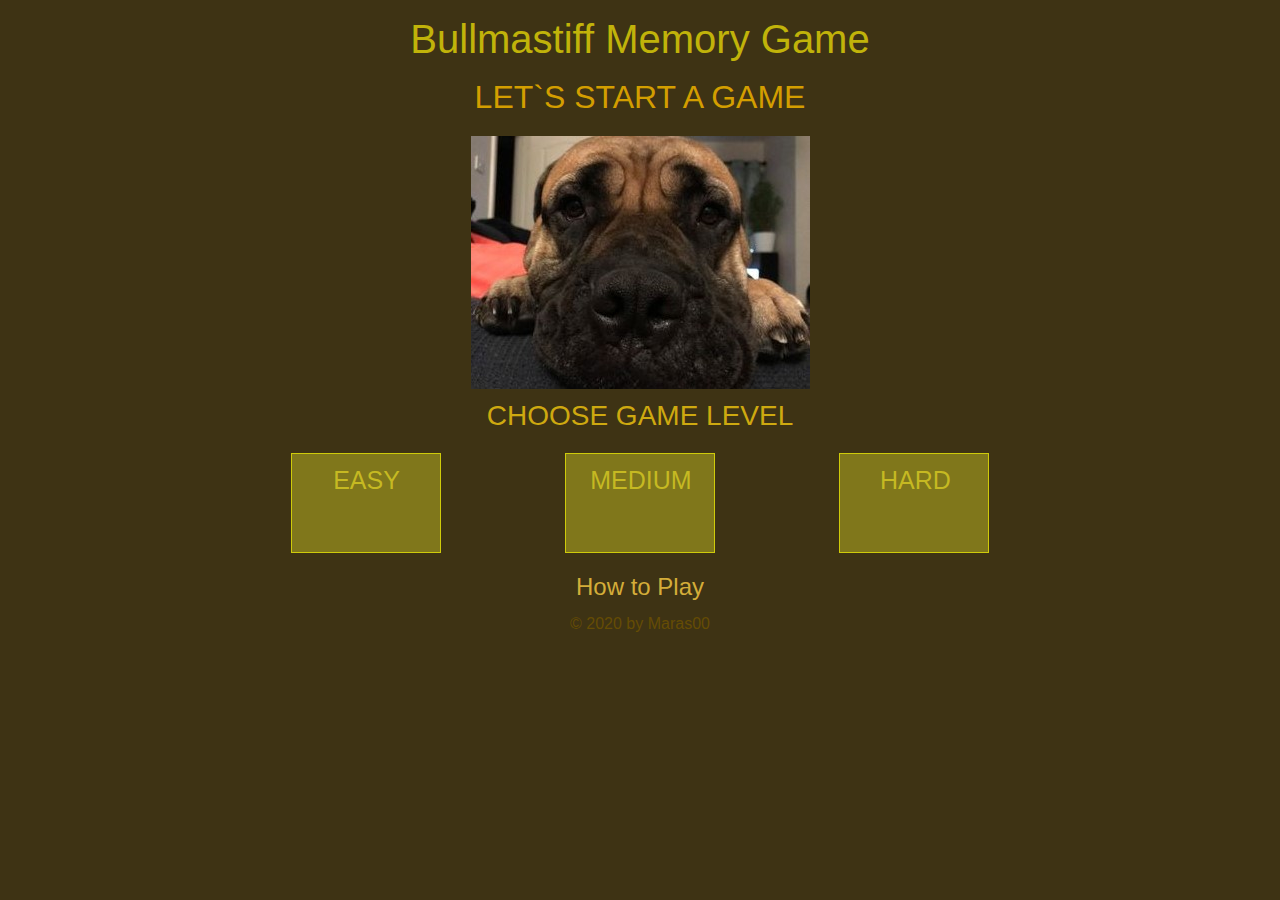
<file: index.html>
<!DOCTYPE html>
<html lang="en">

<head>
	<meta charset="UTF-8">
	<meta name="viewport" content="width=device-width, initial-scale=1.0">
	<title>Memory Game</title>
	<link rel="stylesheet" href="https://stackpath.bootstrapcdn.com/bootstrap/4.4.1/css/bootstrap.min.css"
		integrity="sha384-Vkoo8x4CGsO3+Hhxv8T/Q5PaXtkKtu6ug5TOeNV6gBiFeWPGFN9MuhOf23Q9Ifjh" crossorigin="anonymous">
	<link rel="stylesheet" href="https://use.fontawesome.com/releases/v5.13.1/css/all.css"
		integrity="sha384-xxzQGERXS00kBmZW/6qxqJPyxW3UR0BPsL4c8ILaIWXva5kFi7TxkIIaMiKtqV1Q" crossorigin="anonymous">
	<link rel="stylesheet" href="assets/css/style.css" type="text/css">
</head>

<body>
    <!-- Page Title -->
    <div class="game-level-container">
	<h1 class="game-title-home-page">Bullmastiff Memory Game</h1>
	<h2 class="let-text">LET`S START A GAME</h2>
        <div class="image">
            <img src="assets/img/bullmastiff-face1.jpg" alt="bullmastiff">
        </div>
        <!-- Game level section -->
		<section class="level-wrapper">
			<h3 class="level-text">CHOOSE GAME LEVEL</h3>
				<div class="level-easy">
				    <a class="nav-link" href="index16.html" style="color:#d0c323e0; width:150px; height:100px">EASY</a>
				</div>
				<div class="level-medium">
				    <a class="nav-link" href="index20.html" style="color:#d0c323e0; width:150px; height:100px">MEDIUM</a>
				</div>
				<div class="level-hard">
                    <a class="nav-link" href="index24.html" style="color:#d0c323e0; width:150px; height:100px">HARD</a>
				</div>
		</section>
        <!-- Section "How to play" instructions -->
		<section class="instruction">
			<h4>How to Play</h4>
				<ol class="collapse" id="instruction">
					<li>
						Select a difficulty level to start the game.
					</li>
                    <li>
                        Next choose "Click to Play" to start the game or "Back To Choose Game Level" to go back.
                    </li>
					<li>
						Select two tiles. <br />
                        If the two tiles match, they will not be flipped back and will stay on the board. <br />
                        If they don't match, they will be flipped back.
                    </li>
					<li>
						Repeat Step 3 until all the tiles are matched and revealed.
					</li>
					<li>
						During the game, you can click "Restart" at any time to restart the game at the same
						difficulty level.
					</li>
					<li>
						After the game is completed, clicking on "Back" will take you back to the game level
						selection or you can choose "Click To Restart" to play again.
					</li>
				</ol>
		</section>
    </div>
    <!-- Footer -->
<footer class="footer-text"> &copy; 2020 by Maras00</footer>
	
<script src="https://code.jquery.com/jquery-3.4.1.slim.min.js" integrity="sha384-J6qa4849blE2+poT4WnyKhv5vZF5SrPo0iEjwBvKU7imGFAV0wwj1yYfoRSJoZ+n" crossorigin="anonymous"></script>
<script src="https://cdn.jsdelivr.net/npm/popper.js@1.16.0/dist/umd/popper.min.js" integrity="sha384-Q6E9RHvbIyZFJoft+2mJbHaEWldlvI9IOYy5n3zV9zzTtmI3UksdQRVvoxMfooAo" crossorigin="anonymous"></script>
<script src="https://stackpath.bootstrapcdn.com/bootstrap/4.4.1/js/bootstrap.min.js" integrity="sha384-wfSDF2E50Y2D1uUdj0O3uMBJnjuUD4Ih7YwaYd1iqfktj0Uod8GCExl3Og8ifwB6" crossorigin="anonymous"></script>
<script src="assets/js/main.js"></script>

</body>

</html>
</file>
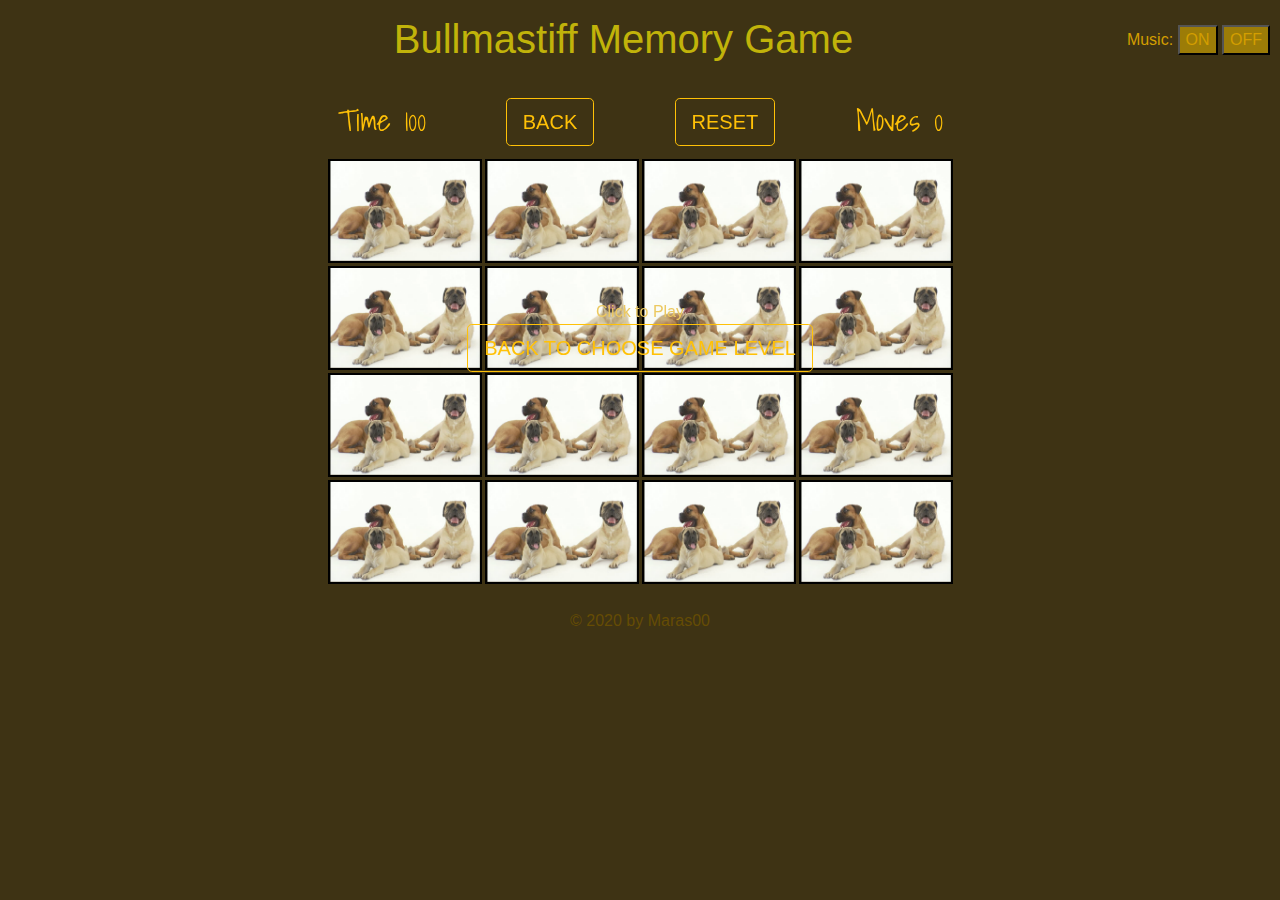
<file: index16.html>
<!DOCTYPE html>
<html lang="en">

<head>
	<meta charset="UTF-8">
	<meta name="viewport" content="width=device-width, initial-scale=1.0">
	<title>Memory Game</title>
	<link rel="stylesheet" href="https://stackpath.bootstrapcdn.com/bootstrap/4.4.1/css/bootstrap.min.css"
		integrity="sha384-Vkoo8x4CGsO3+Hhxv8T/Q5PaXtkKtu6ug5TOeNV6gBiFeWPGFN9MuhOf23Q9Ifjh" crossorigin="anonymous">
	<link rel="stylesheet" href="https://use.fontawesome.com/releases/v5.13.1/css/all.css"
		integrity="sha384-xxzQGERXS00kBmZW/6qxqJPyxW3UR0BPsL4c8ILaIWXva5kFi7TxkIIaMiKtqV1Q" crossorigin="anonymous">
	<link rel="stylesheet" href="assets/css/style.css" type="text/css">
</head>

<body>
    <div class="audio-toggle">Music: <button id="on" class="audio-status" type="button">ON</button> <button id="off" type="button">OFF</button></div>
	<!-- Page Title -->
	<h1 class="game-title">Bullmastiff Memory Game</h1>
	<!-- Overlay Text-->
	<div class="game-container-16">
     	<div class="overlay-text visible">
			Click to Play
			<a class="btn btn-outline-warning btn-lg" href="index.html" role="button">BACK TO CHOOSE GAME LEVEL</a>
		</div>
		<div id="game-over-text" class="overlay-text">
			GAME OVER
			<span class="overlay-text-small">Click to Restart</span>
		</div>
		<div id="victory-text" class="overlay-text">
			YOU WON
			<span class="overlay-text-small">Click to Restart</span>
		</div>
    <!-- Game Info -->
		<div class="time-flips-container">
			<div class="time-flips">
				Time <span id="time-remaining">100</span>
			</div>
			<a class="btn btn-outline-warning btn-lg" href="index.html" role="button">BACK</a>
			<a class="btn btn-outline-warning btn-lg" href="index16.html" role="button">RESET</a>
			<div class="time-flips">
				Moves <span id="flips">0</span>
			</div>
		</div>
	<!-- Game Cards -->
		<div class="game-card" data-card="bullmastiff1">
			<div class="front-face">
				<img  src="assets/img/bullmastiff1.jpg" alt="bullmastiff" style="width:150px;height:100px;"/>
            </div>
			<div class="back-face">
				<img  src="assets/img/bullmastiff.jpg" alt="bullmastiff1" style="width:150px;height:100px;"/>
		    </div>
		</div>
		<div class="game-card" data-card="bullmastiff2">
			<div class="front-face">
				<img  src="assets/img/bullmastiff2.jpg" alt="bullmastiff" style="width:150px;height:100px;"/>
            </div>
			<div class="back-face ">
				<img  src="assets/img/bullmastiff.jpg" alt="bullmastiff1" style="width:150px;height:100px;"/>
            </div>
		</div>
		<div class="game-card" data-card="bullmastiff3">
			<div class="front-face">
				<img src="assets/img/bullmastiff3.jpg" alt="bullmastiff" style="width:150px;height:100px;"/>
            </div>
			<div class="back-face">
				<img  src="assets/img/bullmastiff.jpg" alt="bullmastiff1" style="width:150px;height:100px;"/>
            </div>
		</div>
		<div class="game-card" data-card="bullmastiff4">
			<div class="front-face">
				<img  src="assets/img/bullmastiff4.jpg" alt="bullmastiff" style="width:150px;height:100px;"/>
            </div>
			<div class="back-face">
				<img  src="assets/img/bullmastiff.jpg" alt="bullmastiff1" style="width:150px;height:100px;"/>
            </div>
		</div>
		<div class="game-card" data-card="bullmastiff5">
			<div class="front-face">
				<img  src="assets/img/bullmastiff5.jpg" alt="bullmastiff" style="width:150px;height:100px;"/>
            </div>
			<div class="back-face">
				<img  src="assets/img/bullmastiff.jpg" alt="bullmastiff1" style="width:150px;height:100px;"/>
            </div>
		</div>
		<div class="game-card" data-card="bullmastiff6">
		    <div class="front-face">
				<img  src="assets/img/bullmastiff6.jpg" alt="bullmastiff" style="width:150px;height:100px;"/>
			</div>
			<div class="back-face">
				<img  src="assets/img/bullmastiff.jpg" alt="bullmastiff1" style="width:150px;height:100px;"/>
			</div>
		</div>
		<div class="game-card" data-card="bullmastiff7">
			<div class="front-face">
				<img  src="assets/img/bullmastiff7.jpg" alt="bullmastiff" style="width:150px;height:100px;"/>
            </div>
			<div class="back-face">
				<img  src="assets/img/bullmastiff.jpg" alt="bullmastiff1" style="width:150px;height:100px;"/>
            </div>
		</div>
		<div class="game-card" data-card="bullmastiff8">
			<div class="front-face">
				<img  src="assets/img/bullmastiff8.jpg" alt="bullmastiff" style="width:150px;height:100px;"/>
            </div>
			<div class="back-face">
				<img  src="assets/img/bullmastiff.jpg" alt="bullmastiff1" style="width:150px;height:100px;"/>
            </div>
		</div>
		<div class="game-card" data-card="bullmastiff1">
			<div class="front-face">
			    <img  src="assets/img/bullmastiff1.jpg" alt="bullmastiff" style="width:150px;height:100px;"/>
            </div>
			<div class="back-face">
				<img  src="assets/img/bullmastiff.jpg" alt="bullmastiff1" style="width:150px;height:100px;"/>
            </div>
		</div>
		<div class="game-card" data-card="bullmastiff2">
			<div class="front-face">
			    <img src="assets/img/bullmastiff2.jpg" alt="bullmastiff" style="width:150px;height:100px;"/>
            </div>
			<div class="back-face">
				<img src="assets/img/bullmastiff.jpg" alt="bullmastiff1" style="width:150px;height:100px;"/>
            </div>
		</div>
		<div class="game-card" data-card="bullmastiff3">
			<div class="front-face">
				<img  src="assets/img/bullmastiff3.jpg" alt="bullmastiff" style="width:150px;height:100px;"/>
            </div>
			<div class="back-face">
				<img  src="assets/img/bullmastiff.jpg" alt="bullmastiff1" style="width:150px;height:100px;"/>
            </div>
		</div>
		<div class="game-card" data-card="bullmastiff4">
		    <div class="front-face">
				<img  src="assets/img/bullmastiff4.jpg" alt="bullmastiff" style="width:150px;height:100px;"/>
            </div>
			<div class="back-face">
				<img  src="assets/img/bullmastiff.jpg" alt="bullmastiff1" style="width:150px;height:100px;"/>
            </div>
		</div>
		<div class="game-card" data-card="bullmastiff5">
		    <div class="front-face">
				<img  src="assets/img/bullmastiff5.jpg" alt="bullmastiff" style="width:150px;height:100px;"/>
            </div>
			<div class="back-face">
				<img  src="assets/img/bullmastiff.jpg" alt="bullmastiff1" style="width:150px;height:100px;"/>
            </div>
		</div>
		<div class="game-card" data-card="bullmastiff6">
		    <div class="front-face">
				<img src="assets/img/bullmastiff6.jpg" alt="bullmastiff" style="width:150px;height:100px;"/>
            </div>
		    <div class="back-face">
	            <img  src="assets/img/bullmastiff.jpg" alt="bullmastiff1" style="width:150px;height:100px;"/>
            </div>
		</div>
		<div class="game-card" data-card="bullmastiff7">
			<div class="front-face">
			    <img src="assets/img/bullmastiff7.jpg" alt="bullmastiff" style="width:150px;height:100px;"/>
            </div>
            <div class="back-face">
				<img src="assets/img/bullmastiff.jpg" alt="bullmastiff1" style="width:150px;height:100px;"/>
            </div>
		</div>
		<div class="game-card" data-card="bullmastiff8">
		    <div class="front-face">
			    <img  src="assets/img/bullmastiff8.jpg" alt="bullmastiff" style="width:150px;height:100px;"/>
            </div>
			<div class="back-face">
				<img  src="assets/img/bullmastiff.jpg" alt="bullmastiff1" style="width:150px;height:100px;"/>
		    </div>
		</div>
    </div>
    <!-- Footer -->
<footer class="footer-text"> &copy; 2020 by Maras00</footer>																																								

<script src="https://code.jquery.com/jquery-3.4.1.slim.min.js" integrity="sha384-J6qa4849blE2+poT4WnyKhv5vZF5SrPo0iEjwBvKU7imGFAV0wwj1yYfoRSJoZ+n" crossorigin="anonymous"></script>  
<script src="https://cdn.jsdelivr.net/npm/popper.js@1.16.0/dist/umd/popper.min.js" integrity="sha384-Q6E9RHvbIyZFJoft+2mJbHaEWldlvI9IOYy5n3zV9zzTtmI3UksdQRVvoxMfooAo" crossorigin="anonymous"></script>
<script src="https://stackpath.bootstrapcdn.com/bootstrap/4.4.1/js/bootstrap.min.js" integrity="sha384-wfSDF2E50Y2D1uUdj0O3uMBJnjuUD4Ih7YwaYd1iqfktj0Uod8GCExl3Og8ifwB6" crossorigin="anonymous"></script>
<script src="assets/js/main.js"></script>

</body>

</html>
</file>
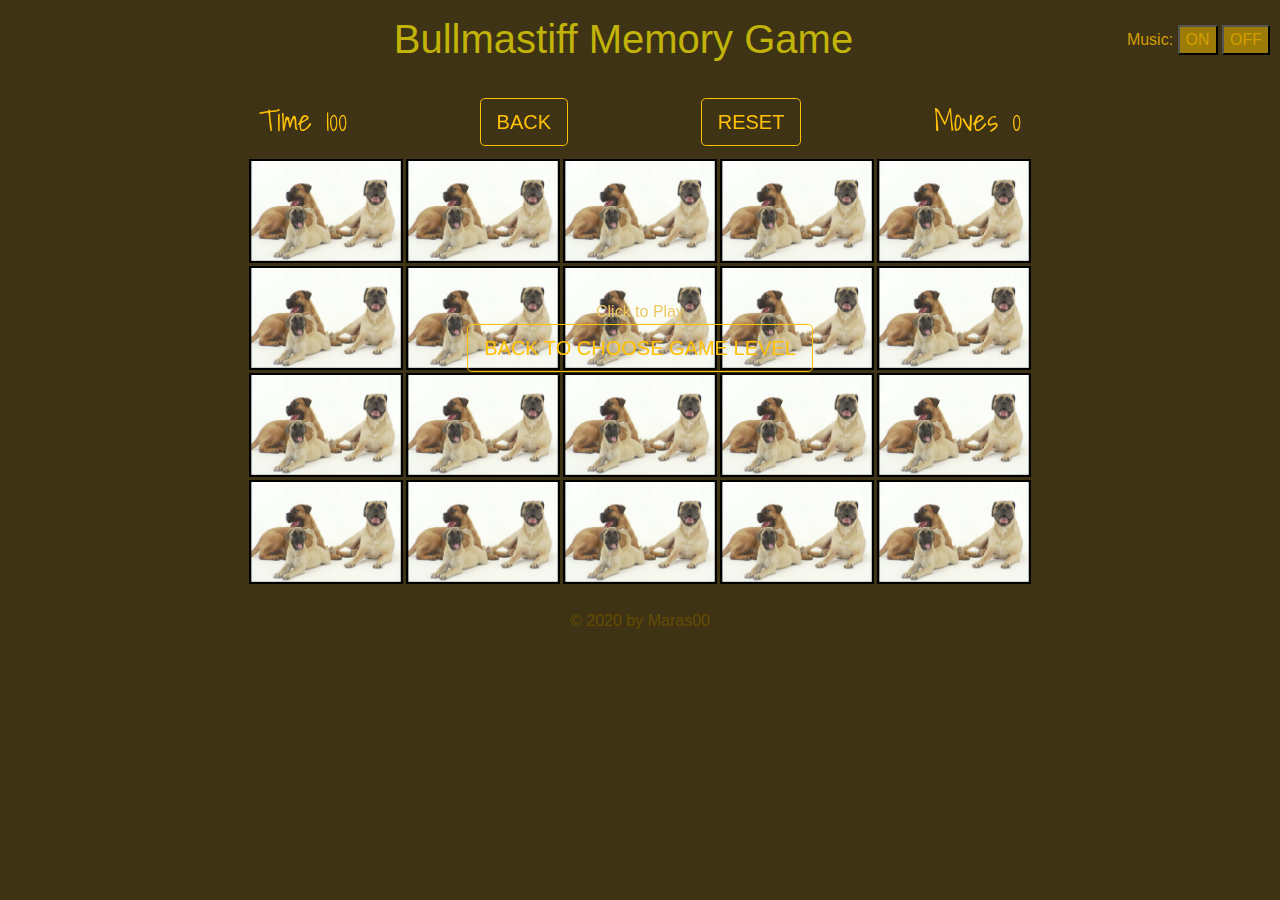
<file: index20.html>
<!DOCTYPE html>
<html lang="en">

<head>
	<meta charset="UTF-8">
	<meta name="viewport" content="width=device-width, initial-scale=1.0">
	<title>Memory Game</title>
	<link rel="stylesheet" href="https://stackpath.bootstrapcdn.com/bootstrap/4.4.1/css/bootstrap.min.css"
		integrity="sha384-Vkoo8x4CGsO3+Hhxv8T/Q5PaXtkKtu6ug5TOeNV6gBiFeWPGFN9MuhOf23Q9Ifjh" crossorigin="anonymous">
	<link rel="stylesheet" href="https://use.fontawesome.com/releases/v5.13.1/css/all.css"
		integrity="sha384-xxzQGERXS00kBmZW/6qxqJPyxW3UR0BPsL4c8ILaIWXva5kFi7TxkIIaMiKtqV1Q" crossorigin="anonymous">
	<link rel="stylesheet" href="assets/css/style.css" type="text/css">
</head>

<body>
    <div class="audio-toggle">Music: <button id="on" class="audio-status" type="button">ON</button> <button id="off" type="button">OFF</button></div>
	<!-- Page Title -->
	<h1 class="game-title">Bullmastiff Memory Game</h1>
	<!-- Overlay Text-->
	<div class="game-container-20">
		<div class="overlay-text visible">
			Click to Play
			<a class="btn btn-outline-warning btn-lg" href="index.html" role="button">BACK TO CHOOSE GAME LEVEL</a>
		</div>
		<div id="game-over-text" class="overlay-text">
			GAME OVER
			<span class="overlay-text-small">Click to Restart</span>
		</div>
		<div id="victory-text" class="overlay-text">
			YOU WON
			<span class="overlay-text-small">Click to Restart</span>
		</div>
    <!-- Game Info -->
		<div class="time-flips-container">
			<div class="time-flips">
				Time <span id="time-remaining">100</span>
			</div>
			<a class="btn btn-outline-warning btn-lg" href="index.html" role="button">BACK</a>
			<a class="btn btn-outline-warning btn-lg" href="index20.html" role="button">RESET</a>
			<div class="time-flips">
				Moves <span id="flips">0</span>
			</div>
		</div>
	<!-- Game Cards -->
		<div class="game-card" data-card="bullmastiff1">
			<div class="front-face">
				<img  src="assets/img/bullmastiff1.jpg" alt="bullmastiff" style="width:150px;height:100px;"/>
            </div>
			<div class="back-face">
				<img  src="assets/img/bullmastiff.jpg" alt="bullmastiff1" style="width:150px;height:100px;"/>
		    </div>
		</div>
		<div class="game-card" data-card="bullmastiff2">
			<div class="front-face">
				<img  src="assets/img/bullmastiff2.jpg" alt="bullmastiff" style="width:150px;height:100px;"/>
            </div>
			<div class="back-face ">
				<img  src="assets/img/bullmastiff.jpg" alt="bullmastiff1" style="width:150px;height:100px;"/>
            </div>
		</div>
		<div class="game-card" data-card="bullmastiff3">
			<div class="front-face">
				<img src="assets/img/bullmastiff3.jpg" alt="bullmastiff" style="width:150px;height:100px;"/>
            </div>
			<div class="back-face">
				<img  src="assets/img/bullmastiff.jpg" alt="bullmastiff1" style="width:150px;height:100px;"/>
            </div>
		</div>
		<div class="game-card" data-card="bullmastiff4">
			<div class="front-face">
				<img  src="assets/img/bullmastiff4.jpg" alt="bullmastiff" style="width:150px;height:100px;"/>
            </div>
			<div class="back-face">
				<img  src="assets/img/bullmastiff.jpg" alt="bullmastiff1" style="width:150px;height:100px;"/>
            </div>
		</div>
		<div class="game-card" data-card="bullmastiff5">
			<div class="front-face">
				<img  src="assets/img/bullmastiff5.jpg" alt="bullmastiff" style="width:150px;height:100px;"/>
            </div>
			<div class="back-face">
				<img  src="assets/img/bullmastiff.jpg" alt="bullmastiff1" style="width:150px;height:100px;"/>
            </div>
		</div>
		<div class="game-card" data-card="bullmastiff6">
		    <div class="front-face">
				<img  src="assets/img/bullmastiff6.jpg" alt="bullmastiff" style="width:150px;height:100px;"/>
			</div>
			<div class="back-face">
				<img  src="assets/img/bullmastiff.jpg" alt="bullmastiff1" style="width:150px;height:100px;"/>
			</div>
		</div>
		<div class="game-card" data-card="bullmastiff7">
			<div class="front-face">
				<img  src="assets/img/bullmastiff7.jpg" alt="bullmastiff" style="width:150px;height:100px;"/>
            </div>
			<div class="back-face">
				<img  src="assets/img/bullmastiff.jpg" alt="bullmastiff1" style="width:150px;height:100px;"/>
            </div>
		</div>
		<div class="game-card" data-card="bullmastiff8">
			<div class="front-face">
				<img  src="assets/img/bullmastiff8.jpg" alt="bullmastiff" style="width:150px;height:100px;"/>
            </div>
			<div class="back-face">
				<img  src="assets/img/bullmastiff.jpg" alt="bullmastiff1" style="width:150px;height:100px;"/>
            </div>
		</div>
		<div class="game-card" data-card="bullmastiff9">
			<div class="front-face">
				<img  src="assets/img/bullmastiff9.jpg" alt="bullmastiff" style="width:150px;height:100px;"/>
            </div>
			<div class="back-face">
				<img  src="assets/img/bullmastiff.jpg" alt="bullmastiff1" style="width:150px;height:100px;"/>
            </div>
		</div>
		<div class="game-card" data-card="bullmastiff10">
			<div class="front-face">
				<img  src="assets/img/bullmastiff10.jpg" alt="bullmastiff" style="width:150px;height:100px;"/>
            </div>
			<div class="back-face">
				<img  src="assets/img/bullmastiff.jpg" alt="bullmastiff1" style="width:150px;height:100px;"/>
            </div>
		</div>
		<div class="game-card" data-card="bullmastiff1">
			<div class="front-face">
			    <img  src="assets/img/bullmastiff1.jpg" alt="bullmastiff" style="width:150px;height:100px;"/>
            </div>
			<div class="back-face">
				<img  src="assets/img/bullmastiff.jpg" alt="bullmastiff1" style="width:150px;height:100px;"/>
            </div>
		</div>
		<div class="game-card" data-card="bullmastiff2">
			<div class="front-face">
			    <img src="assets/img/bullmastiff2.jpg" alt="bullmastiff" style="width:150px;height:100px;"/>
            </div>
			<div class="back-face">
				<img src="assets/img/bullmastiff.jpg" alt="bullmastiff1" style="width:150px;height:100px;"/>
            </div>
		</div>
		<div class="game-card" data-card="bullmastiff3">
			<div class="front-face">
				<img  src="assets/img/bullmastiff3.jpg" alt="bullmastiff" style="width:150px;height:100px;"/>
            </div>
			<div class="back-face">
				<img  src="assets/img/bullmastiff.jpg" alt="bullmastiff1" style="width:150px;height:100px;"/>
            </div>
		</div>
		<div class="game-card" data-card="bullmastiff4">
		    <div class="front-face">
				<img  src="assets/img/bullmastiff4.jpg" alt="bullmastiff" style="width:150px;height:100px;"/>
            </div>
			<div class="back-face">
				<img  src="assets/img/bullmastiff.jpg" alt="bullmastiff1" style="width:150px;height:100px;"/>
            </div>
		</div>
		<div class="game-card" data-card="bullmastiff5">
		    <div class="front-face">
				<img  src="assets/img/bullmastiff5.jpg" alt="bullmastiff" style="width:150px;height:100px;"/>
            </div>
			<div class="back-face">
				<img  src="assets/img/bullmastiff.jpg" alt="bullmastiff1" style="width:150px;height:100px;"/>
            </div>
		</div>
		<div class="game-card" data-card="bullmastiff6">
		    <div class="front-face">
				<img src="assets/img/bullmastiff6.jpg" alt="bullmastiff" style="width:150px;height:100px;"/>
            </div>
		    <div class="back-face">
	            <img  src="assets/img/bullmastiff.jpg" alt="bullmastiff1" style="width:150px;height:100px;"/>
            </div>
		</div>
		<div class="game-card" data-card="bullmastiff7">
			<div class="front-face">
			    <img src="assets/img/bullmastiff7.jpg" alt="bullmastiff" style="width:150px;height:100px;"/>
            </div>
            <div class="back-face">
				<img src="assets/img/bullmastiff.jpg" alt="bullmastiff1" style="width:150px;height:100px;"/>
            </div>
		</div>
		<div class="game-card" data-card="bullmastiff8">
		    <div class="front-face">
			    <img  src="assets/img/bullmastiff8.jpg" alt="bullmastiff" style="width:150px;height:100px;"/>
            </div>
			<div class="back-face">
				<img  src="assets/img/bullmastiff.jpg" alt="bullmastiff1" style="width:150px;height:100px;"/>
		    </div>
		</div>
        <div class="game-card" data-card="bullmastiff9">
			<div class="front-face">
				<img  src="assets/img/bullmastiff9.jpg" alt="bullmastiff" style="width:150px;height:100px;"/>
            </div>
			<div class="back-face">
		        <img  src="assets/img/bullmastiff.jpg" alt="bullmastiff1" style="width:150px;height:100px;"/>
            </div>
		</div>
	    <div class="game-card" data-card="bullmastiff10">
		    <div class="front-face">
				<img  src="assets/img/bullmastiff10.jpg" alt="bullmastiff" style="width:150px;height:100px;"/>
            </div>
            <div class="back-face">
				<img  src="assets/img/bullmastiff.jpg" alt="bullmastiff1" style="width:150px;height:100px;"/>
            </div>
	    </div>
	</div>
    <!-- Footer -->
<footer class="footer-text"> &copy; 2020 by Maras00</footer>																																								

<script src="https://code.jquery.com/jquery-3.4.1.slim.min.js" integrity="sha384-J6qa4849blE2+poT4WnyKhv5vZF5SrPo0iEjwBvKU7imGFAV0wwj1yYfoRSJoZ+n" crossorigin="anonymous"></script>  
<script src="https://cdn.jsdelivr.net/npm/popper.js@1.16.0/dist/umd/popper.min.js" integrity="sha384-Q6E9RHvbIyZFJoft+2mJbHaEWldlvI9IOYy5n3zV9zzTtmI3UksdQRVvoxMfooAo" crossorigin="anonymous"></script>
<script src="https://stackpath.bootstrapcdn.com/bootstrap/4.4.1/js/bootstrap.min.js" integrity="sha384-wfSDF2E50Y2D1uUdj0O3uMBJnjuUD4Ih7YwaYd1iqfktj0Uod8GCExl3Og8ifwB6" crossorigin="anonymous"></script>
<script src="assets/js/main.js"></script>

</body>

</html>
</file>
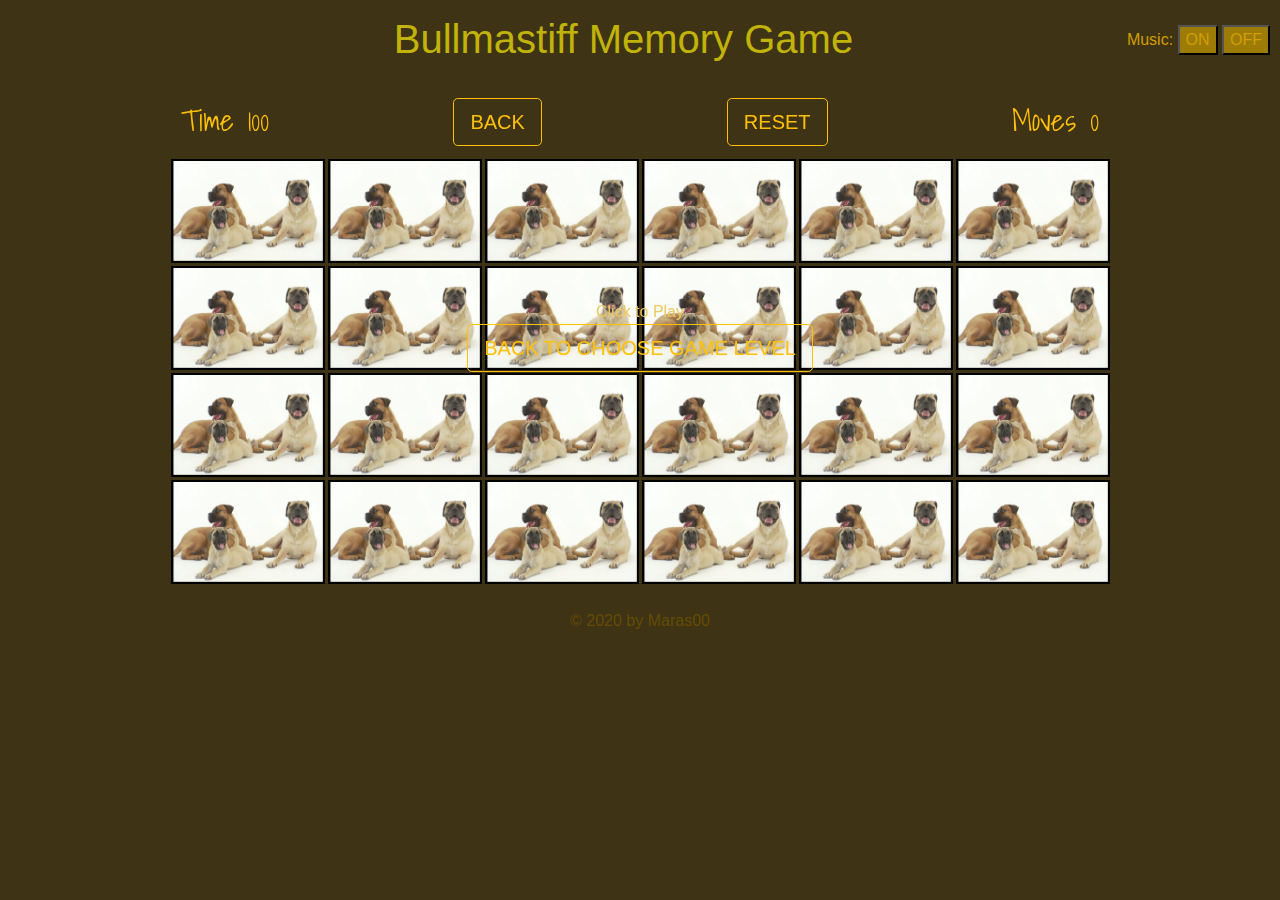
<file: index24.html>
<!DOCTYPE html>
<html lang="en">

<head>
	<meta charset="UTF-8">
	<meta name="viewport" content="width=device-width, initial-scale=1.0">
	<title>Memory Game</title>
	<link rel="stylesheet" href="https://stackpath.bootstrapcdn.com/bootstrap/4.4.1/css/bootstrap.min.css"
		integrity="sha384-Vkoo8x4CGsO3+Hhxv8T/Q5PaXtkKtu6ug5TOeNV6gBiFeWPGFN9MuhOf23Q9Ifjh" crossorigin="anonymous">
	<link rel="stylesheet" href="https://use.fontawesome.com/releases/v5.13.1/css/all.css"
		integrity="sha384-xxzQGERXS00kBmZW/6qxqJPyxW3UR0BPsL4c8ILaIWXva5kFi7TxkIIaMiKtqV1Q" crossorigin="anonymous">
	<link rel="stylesheet" href="assets/css/style.css" type="text/css">
</head>

<body>
    <div class="audio-toggle">Music: <button id="on" class="audio-status" type="button">ON</button> <button id="off" type="button">OFF</button></div>
	<!-- Page Title -->
	<h1 class="game-title">Bullmastiff Memory Game</h1>
	<!-- Overlay Text-->
	<div class="game-container-24">
		<div class="overlay-text visible">
			Click to Play
			<a class="btn btn-outline-warning btn-lg" href="index.html" role="button">BACK TO CHOOSE GAME LEVEL</a>
		</div>
		<div id="game-over-text" class="overlay-text">
			GAME OVER
			<span class="overlay-text-small">Click to Restart</span>
		</div>
		<div id="victory-text" class="overlay-text">
			YOU WON
			<span class="overlay-text-small">Click to Restart</span>
		</div>
    <!-- Game Info -->
		<div class="time-flips-container">
			<div class="time-flips">
				Time <span id="time-remaining">100</span>
			</div>
			<a class="btn btn-outline-warning btn-lg" href="index.html" role="button">BACK</a>
			<a class="btn btn-outline-warning btn-lg" href="index24.html" role="button">RESET</a>
			<div class="time-flips">
                Moves <span id="flips">0</span>
			</div>
		</div>
	<!-- Game Cards -->
		<div class="game-card" data-card="bullmastiff1">
			<div class="front-face">
				<img  src="assets/img/bullmastiff1.jpg" alt="bullmastiff" style="width:150px;height:100px;"/>
            </div>
			<div class="back-face">
				<img  src="assets/img/bullmastiff.jpg" alt="bullmastiff1" style="width:150px;height:100px;"/>
		    </div>
		</div>
		<div class="game-card" data-card="bullmastiff2">
			<div class="front-face">
				<img  src="assets/img/bullmastiff2.jpg" alt="bullmastiff" style="width:150px;height:100px;"/>
            </div>
			<div class="back-face ">
				<img  src="assets/img/bullmastiff.jpg" alt="bullmastiff1" style="width:150px;height:100px;"/>
            </div>
		</div>
		<div class="game-card" data-card="bullmastiff3">
			<div class="front-face">
				<img src="assets/img/bullmastiff3.jpg" alt="bullmastiff" style="width:150px;height:100px;"/>
            </div>
			<div class="back-face">
				<img  src="assets/img/bullmastiff.jpg" alt="bullmastiff1" style="width:150px;height:100px;"/>
            </div>
		</div>
		<div class="game-card" data-card="bullmastiff4">
			<div class="front-face">
				<img  src="assets/img/bullmastiff4.jpg" alt="bullmastiff" style="width:150px;height:100px;"/>
            </div>
			<div class="back-face">
				<img  src="assets/img/bullmastiff.jpg" alt="bullmastiff1" style="width:150px;height:100px;"/>
            </div>
		</div>
		<div class="game-card" data-card="bullmastiff5">
			<div class="front-face">
				<img  src="assets/img/bullmastiff5.jpg" alt="bullmastiff" style="width:150px;height:100px;"/>
            </div>
			<div class="back-face">
				<img  src="assets/img/bullmastiff.jpg" alt="bullmastiff1" style="width:150px;height:100px;"/>
            </div>
		</div>
		<div class="game-card" data-card="bullmastiff6">
		    <div class="front-face">
				<img  src="assets/img/bullmastiff6.jpg" alt="bullmastiff" style="width:150px;height:100px;"/>
			</div>
			<div class="back-face">
				<img  src="assets/img/bullmastiff.jpg" alt="bullmastiff1" style="width:150px;height:100px;"/>
			</div>
		</div>
		<div class="game-card" data-card="bullmastiff7">
			<div class="front-face">
				<img  src="assets/img/bullmastiff7.jpg" alt="bullmastiff" style="width:150px;height:100px;"/>
            </div>
			<div class="back-face">
				<img  src="assets/img/bullmastiff.jpg" alt="bullmastiff1" style="width:150px;height:100px;"/>
            </div>
		</div>
		<div class="game-card" data-card="bullmastiff8">
			<div class="front-face">
				<img  src="assets/img/bullmastiff8.jpg" alt="bullmastiff" style="width:150px;height:100px;"/>
            </div>
			<div class="back-face">
				<img  src="assets/img/bullmastiff.jpg" alt="bullmastiff1" style="width:150px;height:100px;"/>
            </div>
		</div>
		<div class="game-card" data-card="bullmastiff9">
			<div class="front-face">
				<img  src="assets/img/bullmastiff9.jpg" alt="bullmastiff" style="width:150px;height:100px;"/>
            </div>
			<div class="back-face">
				<img  src="assets/img/bullmastiff.jpg" alt="bullmastiff1" style="width:150px;height:100px;"/>
            </div>
		</div>
		<div class="game-card" data-card="bullmastiff10">
			<div class="front-face">
				<img  src="assets/img/bullmastiff10.jpg" alt="bullmastiff" style="width:150px;height:100px;"/>
            </div>
			<div class="back-face">
				<img  src="assets/img/bullmastiff.jpg" alt="bullmastiff1" style="width:150px;height:100px;"/>
            </div>
		</div>
        <div class="game-card" data-card="bullmastiff11">
			<div class="front-face">
				<img  src="assets/img/bullmastiff11.jpg" alt="bullmastiff" style="width:150px;height:100px;"/>
            </div>
			<div class="back-face">
				<img  src="assets/img/bullmastiff.jpg" alt="bullmastiff1" style="width:150px;height:100px;"/>
            </div>
		</div>
		<div class="game-card" data-card="bullmastiff12">
			<div class="front-face">
				<img  src="assets/img/bullmastiff12.jpg" alt="bullmastiff" style="width:150px;height:100px;"/>
            </div>
			<div class="back-face">
				<img  src="assets/img/bullmastiff.jpg" alt="bullmastiff1" style="width:150px;height:100px;"/>
            </div>
		</div>
		<div class="game-card" data-card="bullmastiff1">
			<div class="front-face">
			    <img  src="assets/img/bullmastiff1.jpg" alt="bullmastiff" style="width:150px;height:100px;"/>
            </div>
			<div class="back-face">
				<img  src="assets/img/bullmastiff.jpg" alt="bullmastiff1" style="width:150px;height:100px;"/>
            </div>
		</div>
		<div class="game-card" data-card="bullmastiff2">
			<div class="front-face">
			    <img src="assets/img/bullmastiff2.jpg" alt="bullmastiff" style="width:150px;height:100px;"/>
            </div>
			<div class="back-face">
				<img src="assets/img/bullmastiff.jpg" alt="bullmastiff1" style="width:150px;height:100px;"/>
            </div>
		</div>
		<div class="game-card" data-card="bullmastiff3">
			<div class="front-face">
				<img  src="assets/img/bullmastiff3.jpg" alt="bullmastiff" style="width:150px;height:100px;"/>
            </div>
			<div class="back-face">
				<img  src="assets/img/bullmastiff.jpg" alt="bullmastiff1" style="width:150px;height:100px;"/>
            </div>
		</div>
		<div class="game-card" data-card="bullmastiff4">
		    <div class="front-face">
				<img  src="assets/img/bullmastiff4.jpg" alt="bullmastiff" style="width:150px;height:100px;"/>
            </div>
			<div class="back-face">
				<img  src="assets/img/bullmastiff.jpg" alt="bullmastiff1" style="width:150px;height:100px;"/>
            </div>
		</div>
		<div class="game-card" data-card="bullmastiff5">
		    <div class="front-face">
				<img  src="assets/img/bullmastiff5.jpg" alt="bullmastiff" style="width:150px;height:100px;"/>
            </div>
			<div class="back-face">
				<img  src="assets/img/bullmastiff.jpg" alt="bullmastiff1" style="width:150px;height:100px;"/>
            </div>
		</div>
		<div class="game-card" data-card="bullmastiff6">
		    <div class="front-face">
				<img src="assets/img/bullmastiff6.jpg" alt="bullmastiff" style="width:150px;height:100px;"/>
            </div>
		    <div class="back-face">
	            <img  src="assets/img/bullmastiff.jpg" alt="bullmastiff1" style="width:150px;height:100px;"/>
            </div>
		</div>
		<div class="game-card" data-card="bullmastiff7">
			<div class="front-face">
			    <img src="assets/img/bullmastiff7.jpg" alt="bullmastiff" style="width:150px;height:100px;"/>
            </div>
            <div class="back-face">
				<img src="assets/img/bullmastiff.jpg" alt="bullmastiff1" style="width:150px;height:100px;"/>
            </div>
		</div>
		<div class="game-card" data-card="bullmastiff8">
		    <div class="front-face">
			    <img  src="assets/img/bullmastiff8.jpg" alt="bullmastiff" style="width:150px;height:100px;"/>
            </div>
			<div class="back-face">
				<img  src="assets/img/bullmastiff.jpg" alt="bullmastiff1" style="width:150px;height:100px;"/>
		    </div>
		</div>
        <div class="game-card" data-card="bullmastiff9">
			<div class="front-face">
				<img  src="assets/img/bullmastiff9.jpg" alt="bullmastiff" style="width:150px;height:100px;"/>
            </div>
			<div class="back-face">
		        <img  src="assets/img/bullmastiff.jpg" alt="bullmastiff1" style="width:150px;height:100px;"/>
            </div>
		</div>
	    <div class="game-card" data-card="bullmastiff10">
		    <div class="front-face">
				<img  src="assets/img/bullmastiff10.jpg" alt="bullmastiff" style="width:150px;height:100px;"/>
            </div>
            <div class="back-face">
				<img  src="assets/img/bullmastiff.jpg" alt="bullmastiff1" style="width:150px;height:100px;"/>
            </div>
	    </div>
        <div class="game-card" data-card="bullmastiff11">
			<div class="front-face">
				<img  src="assets/img/bullmastiff11.jpg" alt="bullmastiff" style="width:150px;height:100px;"/>
            </div>
			<div class="back-face">
				<img  src="assets/img/bullmastiff.jpg" alt="bullmastiff1" style="width:150px;height:100px;"/>
            </div>
		</div>
		<div class="game-card" data-card="bullmastiff12">
			<div class="front-face">
				<img  src="assets/img/bullmastiff12.jpg" alt="bullmastiff" style="width:150px;height:100px;"/>
            </div>
			<div class="back-face">
				<img  src="assets/img/bullmastiff.jpg" alt="bullmastiff1" style="width:150px;height:100px;"/>
            </div>
		</div>
	</div>
    <!-- Footer -->
<footer class="footer-text"> &copy; 2020 by Maras00</footer>																																								

<script src="https://code.jquery.com/jquery-3.4.1.slim.min.js" integrity="sha384-J6qa4849blE2+poT4WnyKhv5vZF5SrPo0iEjwBvKU7imGFAV0wwj1yYfoRSJoZ+n" crossorigin="anonymous"></script>  
<script src="https://cdn.jsdelivr.net/npm/popper.js@1.16.0/dist/umd/popper.min.js" integrity="sha384-Q6E9RHvbIyZFJoft+2mJbHaEWldlvI9IOYy5n3zV9zzTtmI3UksdQRVvoxMfooAo" crossorigin="anonymous"></script>
<script src="https://stackpath.bootstrapcdn.com/bootstrap/4.4.1/js/bootstrap.min.js" integrity="sha384-wfSDF2E50Y2D1uUdj0O3uMBJnjuUD4Ih7YwaYd1iqfktj0Uod8GCExl3Og8ifwB6" crossorigin="anonymous"></script>
<script src="assets/js/main.js"></script>

</body>

</html>
</file>
<file: assets/css/style.css>
@import url('https://fonts.googleapis.com/css2?family=Merienda+One&family=Shadows+Into+Light&display=swap');

* {
    box-sizing: border-box;
}

html {
    height: 100vh;
}

body {
    margin: 0;
    background: #3e3314;
}

/*-- Game Logo --*/
.game-title {
    font-family: 'Merienda One', sans-serif; 
    text-align: center;
    color:#c1b30a;
    margin: 15px 15px 15px 120px;
}

.game-title-home-page {
    font-family: 'Merienda One', sans-serif; 
    text-align:center;
    color:#c1b30a;
    margin: 15px;
}

/*-- Music ON/OFF --*/
.audio-toggle {
  font-family: 'Merienda One', sans-serif; 
  float: right;
  color: #d39e00;
  margin-right: 10px;
  margin-top: 10px;
}

#on,
#off {
  color:#d39e00;
  background-color:#9c7c07;
}

#on:hover,
#off:hover {
  color:#e68321;
  background-color:#d2aa1a;
}

/*-- Game Info --*/
.time-flips-container {
    grid-column: 1/ -1;
    display: flex;
    justify-content: space-between;
    margin: 10px;
    font-size: 25px;
}

.time-flips {
    font-family: 'Shadows Into Light', sans-serif;
    color:#ffc107;
    font-size: 30px;
}

/*--All 3 Index Style --*/
.game-container-16 {
    display: grid;
    grid-template-columns: repeat(4, auto);
    grid-gap: 10px;
    margin: 25px;
    justify-content: center;
    perspective: 1000px;
}

.game-container-20 {
    display: grid;
    grid-template-columns: repeat(5, auto);
    grid-gap: 10px;
    margin: 25px;
    justify-content: center;
    perspective: 1000px;
}

.game-container-24 {
    display: grid;
    grid-template-columns: repeat(6, auto);
    grid-gap: 10px;
    margin: 25px;
    justify-content: center;
    perspective: 1000px;
}

/*-- Card and Card Flip --*/
.game-card {
    position: relative;
    transform-style: preserve-3d;
    transition: transform 0.8s;
    border: 2px solid black;
}

.game-card.flip {
    transform: rotateY(180deg);
    border: 2px solid white;
}

.front-face {
    position: absolute;
    transform: rotateY(180deg); 
}

.front-face, .back-face {
    -webkit-backface-visibility: hidden; 
  backface-visibility: hidden;
}

/*-- Front Text --*/
.let-text {
    font-family: 'Merienda One', sans-serif; 
    text-align:center;
    color: #d39e00;
    margin-bottom: 20px;
}

/*-- Image --*/
.image {
    text-align: center;
}

/*-- Game Level Text And Opitons --*/
.level-text {
    font-family: 'Merienda One', sans-serif; 
    text-align:center;
    color: #cea910;
    margin: 10px;
}

.game-level {
    display: inline-flex;
}

.level-wrapper {
    text-align: center; 
}


.level-easy,
.level-medium,
.level-hard {
    display: inline-block;
    text-align: center;
    font-size: 25px;
    margin: 10px 60px 10px 60px;
    width: 150px;
    height: 100px;
    border: 1px solid #ffff009e;
    background-color: #8a811ce0;
    color: #716951;
}

.level-easy:hover,
.level-medium:hover,
.level-hard:hover {
    border: 1px solid #fbfbb79e;
    background-color: #6d682be0;
}

/*-- How To Play Text --*/
.instruction {
    margin: 10px;
    text-align: center;
    font-size: 15px; 
    color:#d4ad39;
}

.instruction li {
   margin:10px; 
   color:#d4ad39; 
}

/*-- Overlay Text --*/
.overlay-text {
  display: none;
  position: fixed;
  top: 0;
  left: 0;
  right: 0;
  bottom: 0;
  justify-content: center;
  align-items: center;
  z-index: 100;
  color: #ecc961;
  font-family: 'Merienda One', sans-serif;
}

.overlay-text-small {
  font-size: 25px;
}

.overlay-text.visible {
  display: flex;
  flex-direction: column;
  animation: overlay-grow 500ms forwards;
}

@keyframes overlay-grow {
  from {
    background-color: rgba(0, 0, 0, 0);
    font-size: 0;
  }
  to {
    background-color: rgba(0, 0, 0, .8);
    font-size: 80px;
  }
}

/*-- Footer Text --*/
.footer-text {
    text-align: center;
    color:#654c04;
}

@media only screen and (max-width: 700px) {
.game-container-16, 
.game-container-20,
.game-container-24 {
    display: grid;
    grid-template-columns: repeat(2, auto);
    grid-gap: 3px;
}

.game-title {
    font-size: 20px;
    margin: 5px;
}

.game-title-home-page {
    font-size: 23px;
    margin: 5px;
}

.audio-toggle {
      font-size: 10px;
}

.time-flips {
      font-size: 15px;
}

.btn {
      font-size: 8px;
}

.overlay-text {
     justify-content: flex-start;
     margin: -20px;
}

.image img {
  max-width: 80%;
}
@keyframes overlay-grow {
  from {
    background-color: rgba(0, 0, 0, 0);
    font-size: 0;
  }
  to {
    background-color: rgba(0, 0, 0, .8);
    font-size: 40px;
  }
}

.level-text {
   font-size: 20px;
   margin-top: 20px;
 }

.let-text {
   font-size: 20px;
   margin-top: 20px;
}
}

@media only screen and (min-width: 576px) {
.game-container-16, 
.game-container-20,
.game-container-24 {
    display: grid;
    grid-template-columns: repeat(4, auto);
    grid-gap: 3px;
    }
}

@media only screen and (min-width: 768px) {
.game-container-20,
.game-container-24 {
    display: grid;
    grid-template-columns: repeat(4, auto);
    grid-gap: 5px;
}

.overlay-text {
     margin: -20px;
}
}

@media only screen and (min-width: 992px) {
.game-container-20 {
    display: grid;
    grid-template-columns: repeat(5, auto);
    grid-gap: 3px;
}

.game-container-24 {
    display: grid;
    grid-template-columns: repeat(6, auto);
    grid-gap: 3px;
}
}
</file>
